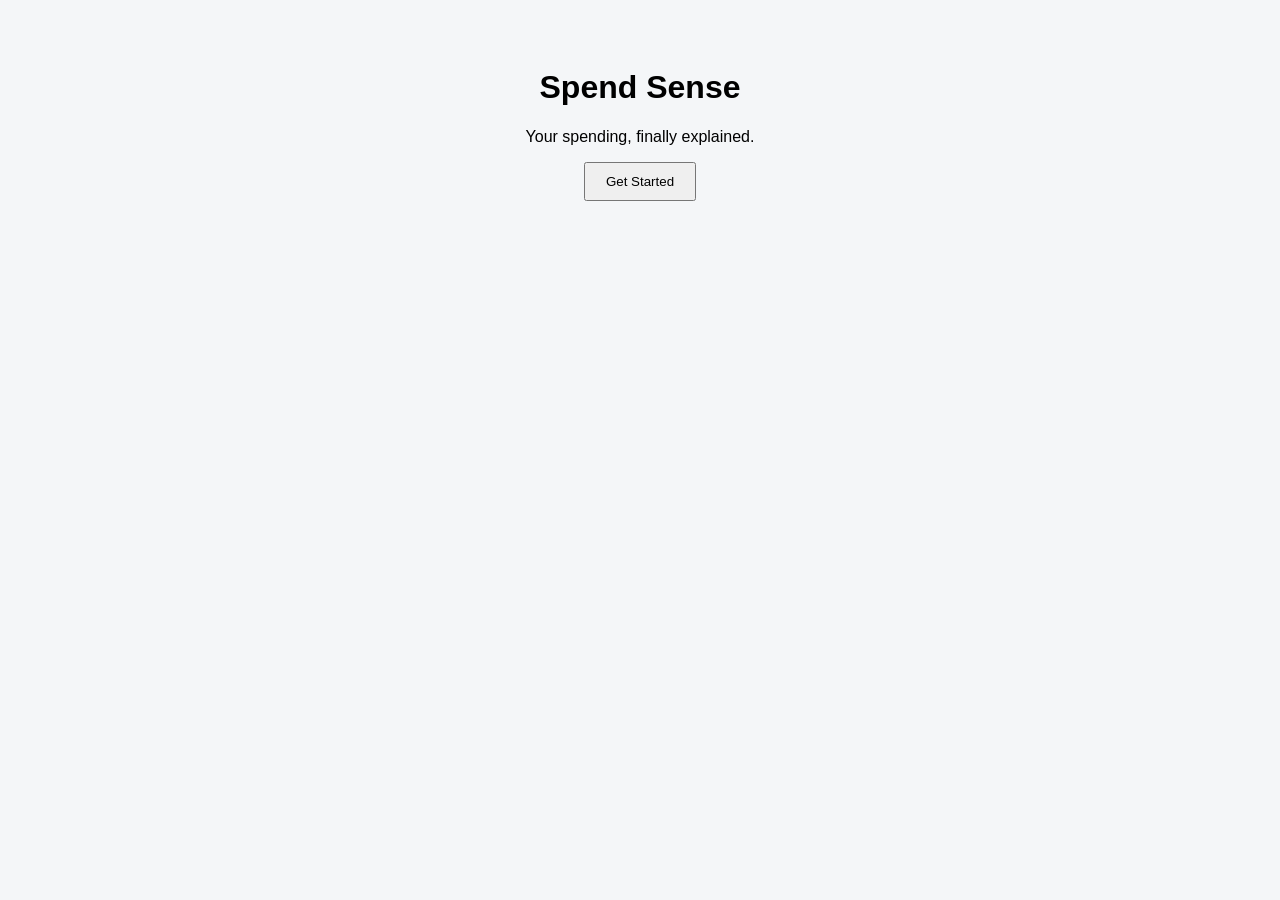
<file: index.html>
<!DOCTYPE html><html>
<head>
<title>Spend Sense</title>
<link rel="stylesheet" href="style.css">
</head>
<body><h1>Spend Sense</h1>
<p>Your spending, finally explained.</p><a href="login.html">
<button>Get Started</button>
</a></body>
</html>
</file>
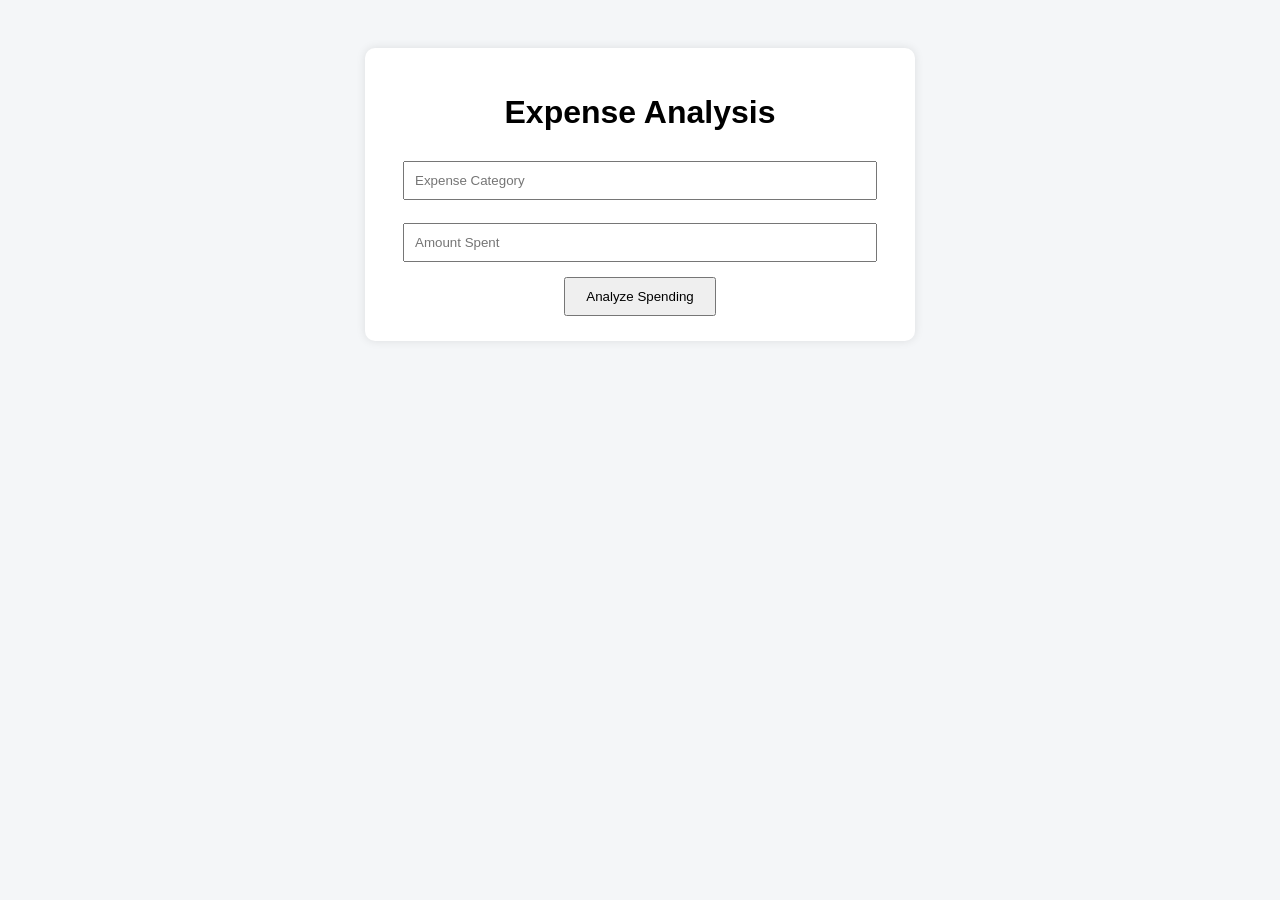
<file: app.html>
<!DOCTYPE html>
<html>
<head>
    <title>Expense Analysis</title>
    <link rel="stylesheet" href="style.css">
</head>
<body>

<div class="container">

<h1>Expense Analysis</h1>

<input
id="category"
placeholder="Expense Category">

<input
id="amount"
type="number"
placeholder="Amount Spent">

<button onclick="analyzeExpense()">
Analyze Spending
</button>

</div>

<script src="script.js"></script>

</body>
</html>
</file>
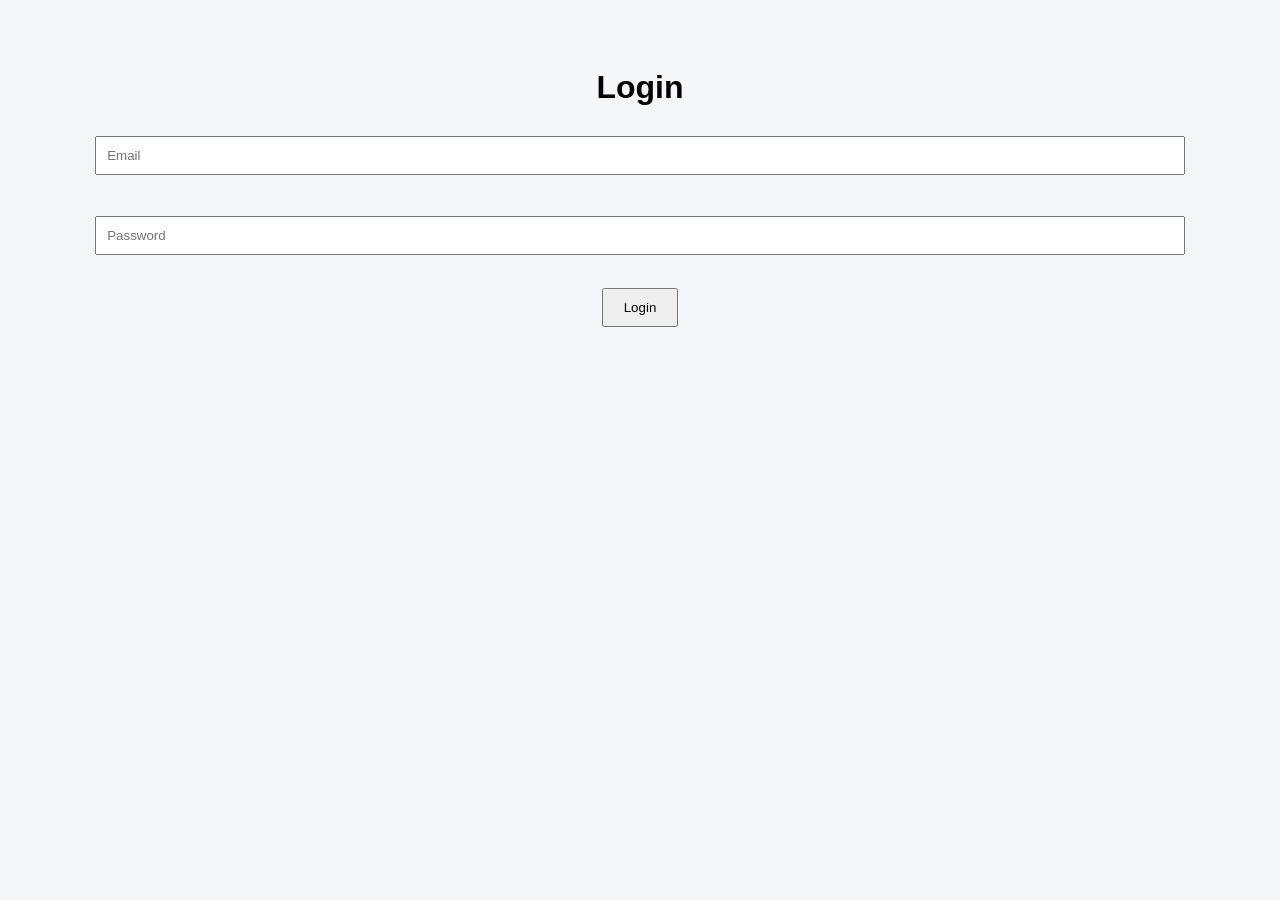
<file: dashboard.html>
<!DOCTYPE html><html>
<head>
<title>Dashboard</title>
<link rel="stylesheet" href="style.css">
</head>
<body><h1>Spend Sense Dashboard</h1><input id="category" placeholder="Category"><input id="amount" type="number" placeholder="Amount"><button onclick="addExpense()">
Add Expense
</button><h2>Expense List</h2><ul id="expenseList"></ul><h2>Total Spending</h2><p id="total"></p><button onclick="logout()">
Logout
</button><script>

if(
localStorage.getItem("loggedIn")
!== "true"
){
window.location.href =
"login.html";
}

let expenses =
JSON.parse(
localStorage.getItem("expenses")
) || [];

function renderExpenses(){

const list =
document.getElementById(
"expenseList"
);

list.innerHTML = "";

let total = 0;

expenses.forEach(
(expense,index)=>{

total += expense.amount;

const li =
document.createElement("li");

li.innerHTML =
expense.category +
" - ₹" +
expense.amount +
" <button onclick='editExpense(" +
index +
")'>Edit</button>" +
" <button onclick='deleteExpense(" +
index +
")'>Delete</button>";

list.appendChild(li);

});

document.getElementById(
"total"
).innerText =
"₹" + total;

}

function addExpense(){

const category =
document.getElementById(
"category"
).value;

const amount =
Number(
document.getElementById(
"amount"
).value
);

if(!category || !amount){
alert("Fill all fields");
return;
}

expenses.push({
category,
amount
});

localStorage.setItem(
"expenses",
JSON.stringify(expenses)
);

renderExpenses();

}

function editExpense(index){

const newAmount =
prompt(
"Enter new amount",
expenses[index].amount
);

if(newAmount){

expenses[index].amount =
Number(newAmount);

localStorage.setItem(
"expenses",
JSON.stringify(expenses)
);

renderExpenses();

}

}

function deleteExpense(index){

expenses.splice(index,1);

localStorage.setItem(
"expenses",
JSON.stringify(expenses)
);

renderExpenses();

}

function logout(){

localStorage.removeItem(
"loggedIn"
);

window.location.href =
"login.html";

}

renderExpenses();

</script></body>
</html>
</file>
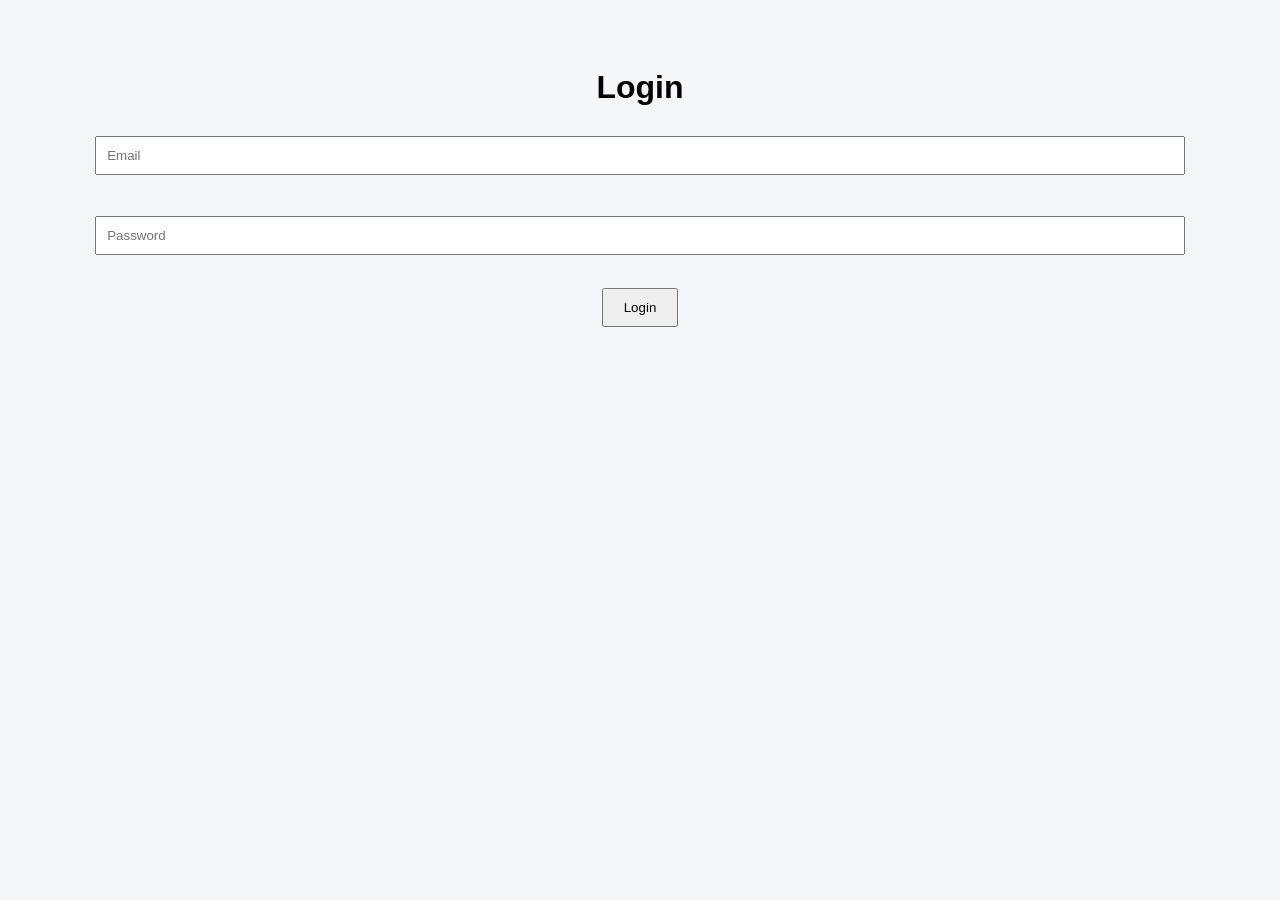
<file: login.html>
<!DOCTYPE html><html>
<head>
<title>Login</title>
<link rel="stylesheet" href="style.css">
</head>
<body><h1>Login</h1><input type="email" id="email" placeholder="Email"><br><br>

<input type="password" id="password" placeholder="Password"><br><br>

<button onclick="login()">Login</button>

<script>
function login(){

const email =
document.getElementById("email").value;

const password =
document.getElementById("password").value;

if(email && password){

localStorage.setItem(
"loggedIn",
"true"
);

window.location.href =
"dashboard.html";

}else{

alert("Enter email and password");

}

}
</script></body>
</html>
</file>
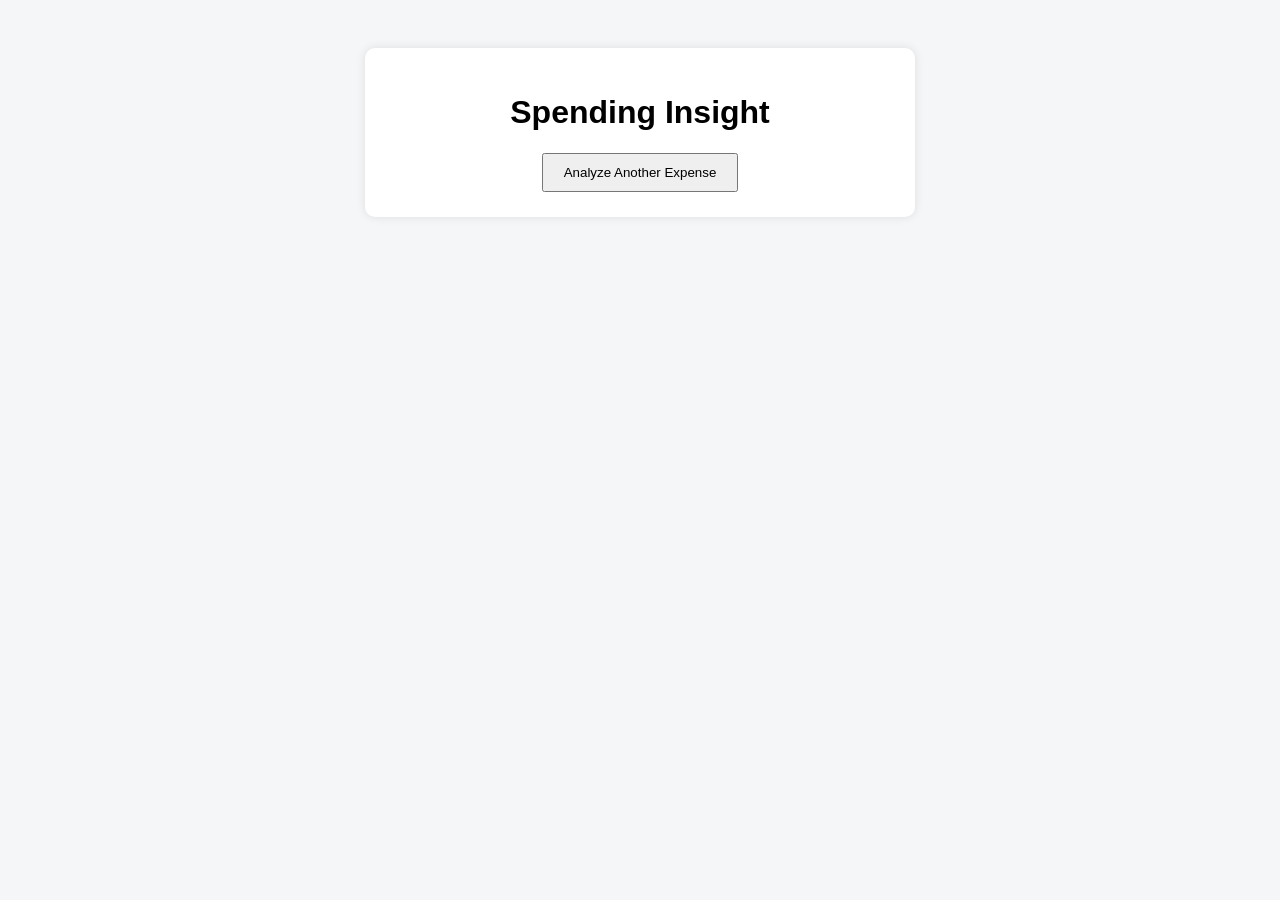
<file: result.html>
<!DOCTYPE html>
<html>
<head>
    <title>Spending Insight</title>
    <link rel="stylesheet" href="style.css">
</head>
<body>

<div class="container">

<h1>Spending Insight</h1>

<p id="result"></p>

<a href="app.html">
    <button>Analyze Another Expense</button>
</a>

</div>

<script>

document.getElementById("result").innerText =
localStorage.getItem("aiResponse");

</script>

</body>
</html>
</file>
<file: style.css>
body {
    font-family: Arial, sans-serif;
    background-color: #f4f6f8;
    text-align: center;
    padding: 40px;
}

.container {
    background: white;
    max-width: 500px;
    margin: auto;
    padding: 25px;
    border-radius: 10px;
    box-shadow: 0 0 10px rgba(0,0,0,0.1);
}

input {
    width: 90%;
    padding: 10px;
    margin-top: 8px;
    margin-bottom: 15px;
}

button {
    padding: 10px 20px;
    cursor: pointer;
}
</file>
